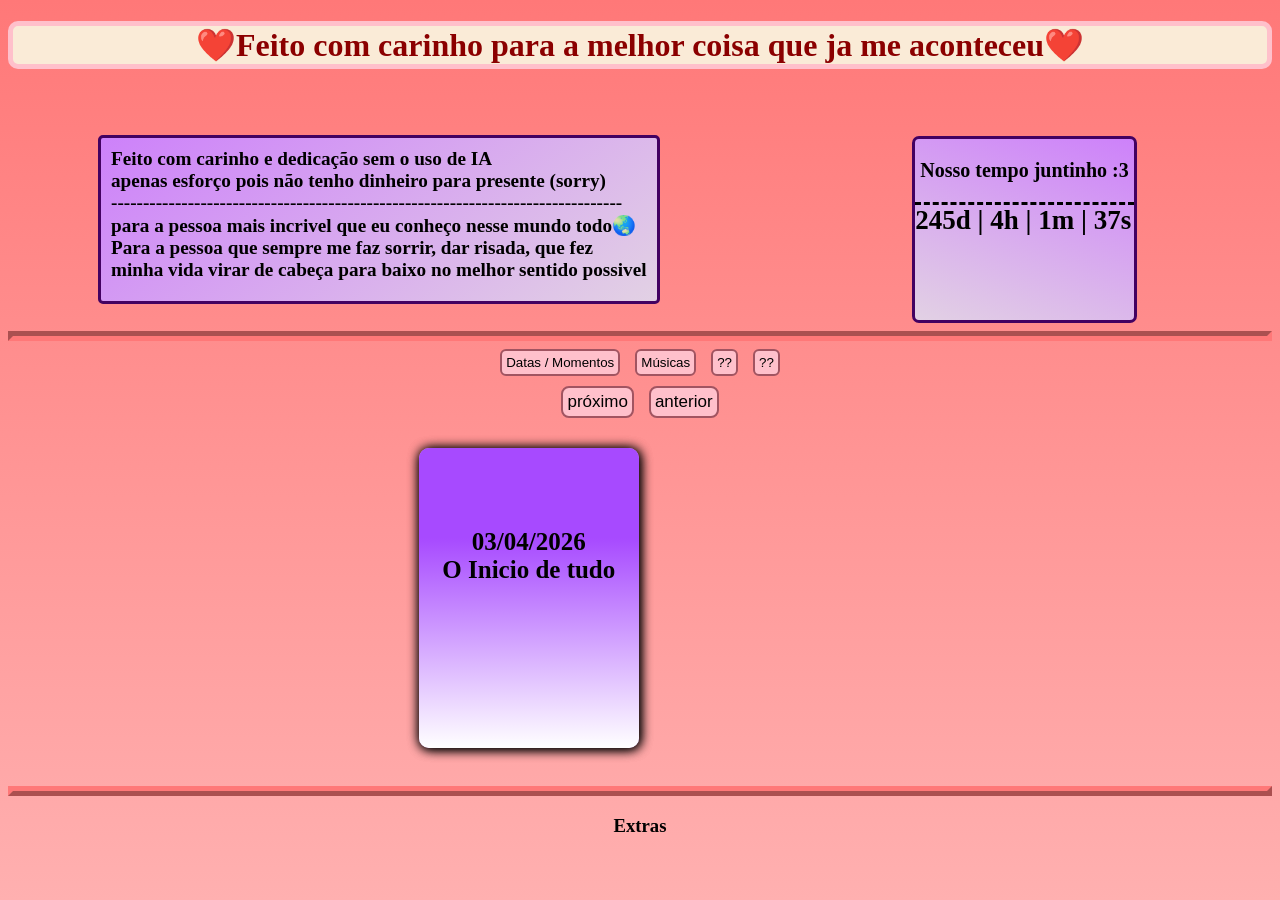
<file: site/index.html>
<!DOCTYPE html>
<html lang="pt-br">
<head>
    <meta charset="UTF-8">
    <meta name="viewport" content="width=device-width, initial-scale=1.0">
    <link rel="stylesheet" href="style.css">
    <title>Para o amor da minha vida</title>
</head>
<body>
    
    <h1 id="tituloPrincipal">❤️Feito com carinho para a melhor coisa que ja me aconteceu❤️</h1>

    
    <section class="sectionInicio">
        <p id="introdução">
            Feito com carinho e dedicação sem o uso de IA<br>apenas esforço pois não tenho dinheiro para presente (sorry)<br> --------------------------------------------------------------------------------
            <br>para a pessoa mais incrivel que eu conheço nesse mundo todo🌏<br>Para a pessoa que sempre me faz sorrir, dar risada, que fez <br>
            minha vida virar de cabeça para baixo no melhor sentido possivel 
        </p>
        <div class="timer">
         <p class="textoInicio1">Nosso tempo juntinho :3</p>
         <p id="relogio" class="contador"></p>
        </div>
    </section> 

    <hr>

    <div id="divBotoes">
        <button onclick="mostrarSection('tela1')" class="botoes">Datas / Momentos</button>
        <button onclick="mostrarSection('tela2')" class="botoes">Músicas</button>
        <button onclick="mostrarSection('tela3')" class="botoes">??</button>
        <button onclick="mostrarSection('tela4')" class="botoes">??</button>
    </div>

    <div id="divBotoes1">

        <button onclick="proximaSubSection()" class="botoes" id="botoes1">próximo</button>
        <button onclick="ultimaSubSection()" class="botoes" id="botoes1">anterior</button>
    </div>

        <section id="tela1" class="tela ativa">

                <section id="subSection" class="subtela">
                    <div class="book">
                        <p id="cardTexto">
                            O Inicio
                        </p>
                        <div class="cover">
                            <p id="cardTitulo"> 03/04/2026 <br>O Inicio de tudo</p>
                        </div>
                    </div>
                </section>
                
                
                <section id="subSection2" class="subtela">
                    <div class="book">
                        <p id="cardTexto">Hello</p>
                        <div class="cover">
                            <p id="cardTitulo">Teste</p>
                        </div>
                    <!-- </div> -->
                </section>
                
                
            </div>
        </section>
        
        <section id="tela2" class="tela">
            #2
        </section>
        
        <section id="tela3" class="tela">
            #3
        </section>
        
        <section id="tela4" class="tela">
            #4
        </section>

    <hr id="hrExtras">

    <h3 id="extrasTitulo">Extras</h3>
        

    <script src="script.js"></script>
</body>
</html>
</file>
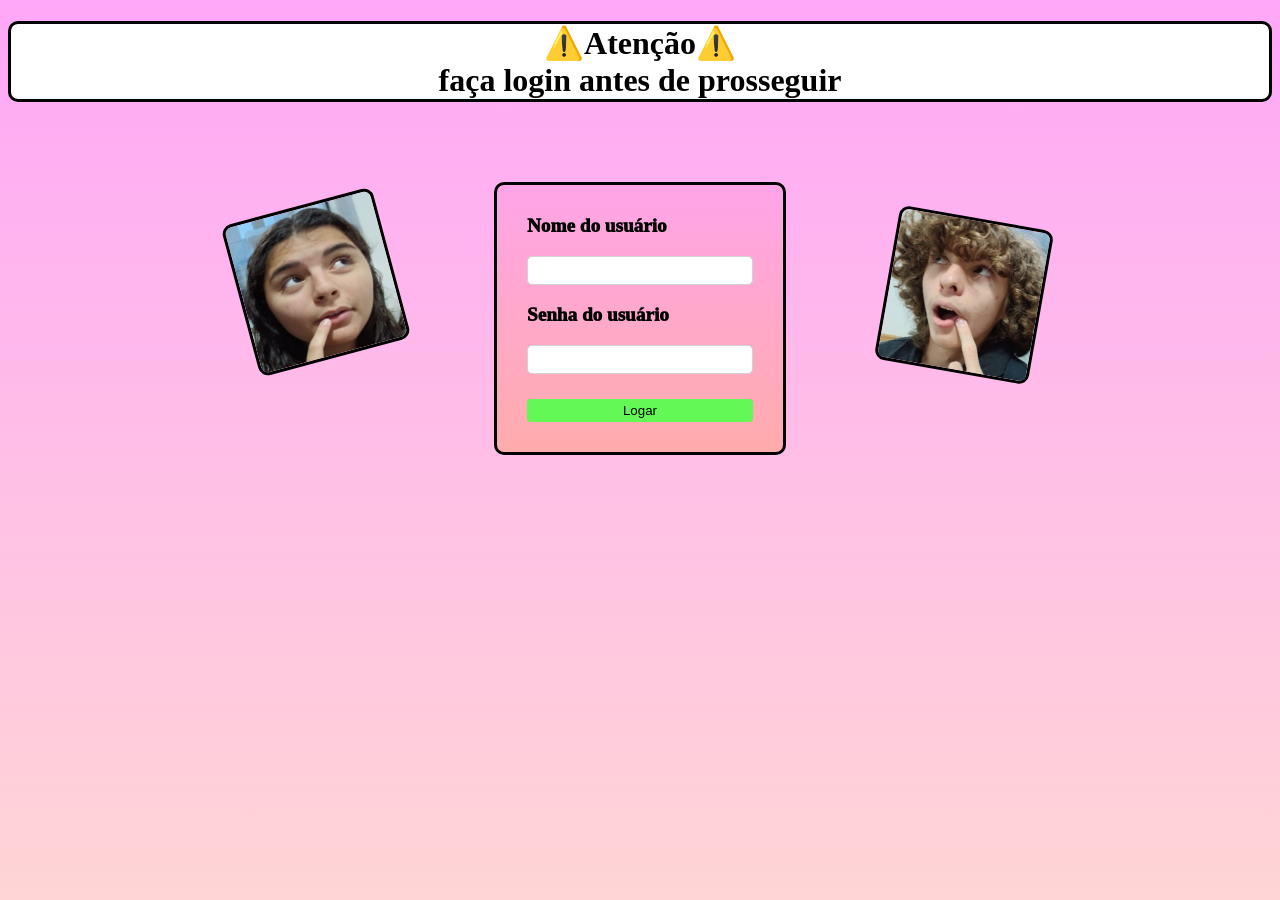
<file: site2/02-login.html>
<!DOCTYPE html>
<html lang="pt-br">
<head>
    <meta charset="UTF-8">
    <meta name="viewport" content="width=device-width, initial-scale=1.0">
    <title>Faça Login</title>
    <link rel="stylesheet" href="02-loginStyle.css">
    <link rel="shortcut icon" href="favicon.ico" type="image/x-icon">
</head>
<body>
    <h1>⚠️Atenção⚠️<br> faça login antes de prosseguir</h1>

    <section id="section-login">
        <img src="image/principal/img2.jpg" id="imagem2">
        <div class="div-login">
            <p id="texto-usuario">Nome do usuário</p>
            <input type="text" id="usuario">
            <p id="texto-senha">Senha do usuário</p>
            <input type="text" id="senha">
            <br>
            <output id="saida"></output>
            <br>
            <button onclick="fazerLogin()" id="botao-login">Logar</button>
        </div>
        <img src="image/principal/img1.jpg" id="imagem1">
    </section>



    <script src="01-script.js"></script>
</body>
</html>
</file>
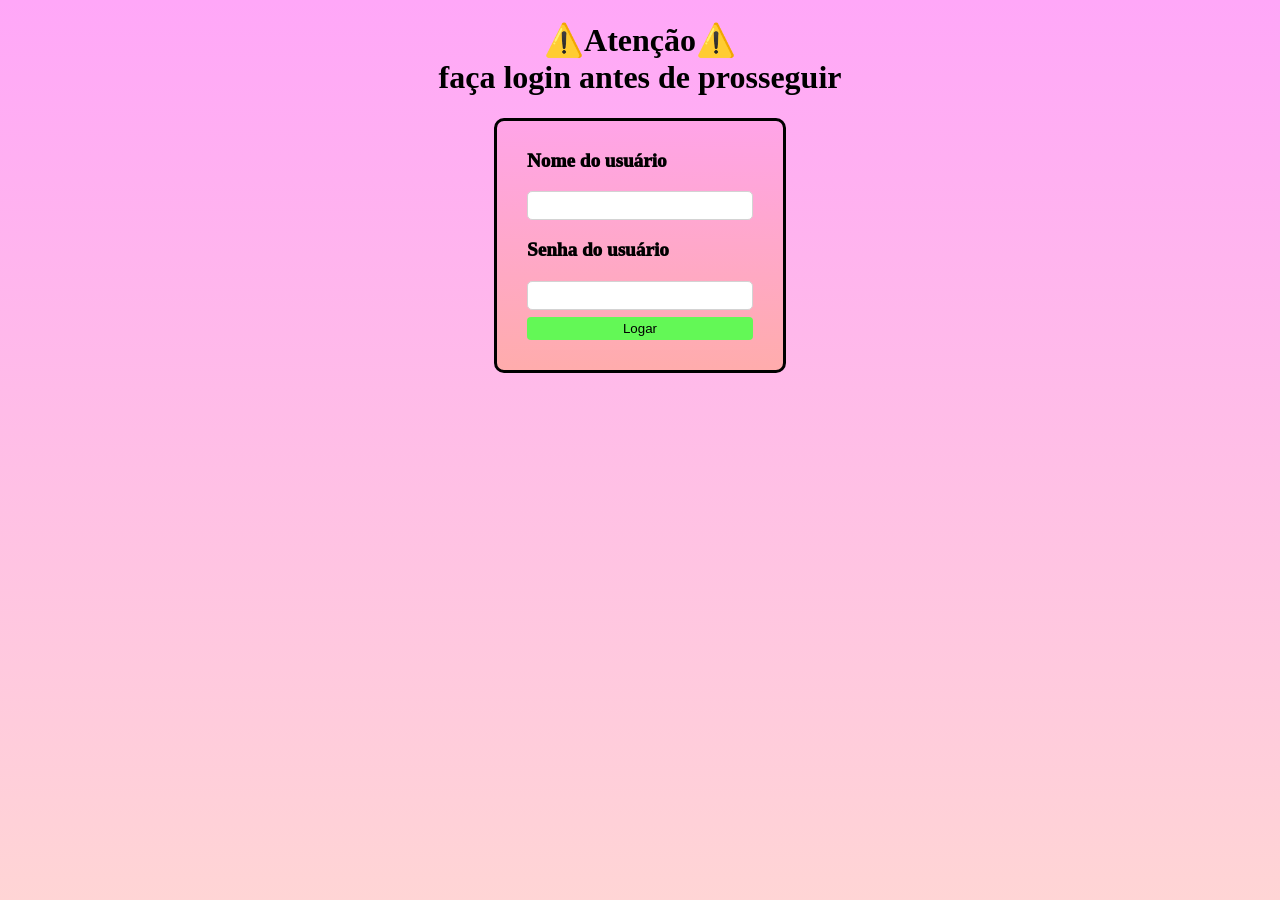
<file: site2/login.html>
<!DOCTYPE html>
<html lang="pt-br">
<head>
    <meta charset="UTF-8">
    <meta name="viewport" content="width=device-width, initial-scale=1.0">
    <title>Faça Login</title>
    <link rel="stylesheet" href="loginStyle.css">
    <link rel="shortcut icon" href="favicon.ico" type="image/x-icon">
</head>
<body>
    <h1>⚠️Atenção⚠️<br> faça login antes de prosseguir</h1>

    <section id="section-login">
        <div class="div-login">
            <p id="texto-usuario">Nome do usuário</p>
            <input type="text" id="usuario">
            <p id="texto-senha">Senha do usuário</p>
            <input type="text" id="senha">
            <br>
            <output id="saida"></output>
            <button onclick="fazerLogin()" id="botao-login">Logar</button>
            
        </div>
    </section>

    <script src="script.js"></script>
</body>
</html>
</file>
<file: site/style.css>
/* Inicio da página */
#tituloPrincipal{
    text-align: center;
    color: darkred;
    border-style: solid;
    border-radius: 10px;
    border-color: pink;
    background-color: antiquewhite;
    border-width: 5px;
}
.sectionInicio{
    display:flex;
    flex-direction: row;
}
#introdução{
    padding: 10px;
    padding-bottom: 20px;
    font-weight: bolder;
    font-size: larger;
    margin-left: 90px;
    margin-top: 44px;
    border-style: solid;
    border-radius: 5px;
    border-color: rgb(67, 1, 97);
    background-image: linear-gradient(145deg, rgb(205, 129, 250),rgb(226, 209, 228));
}
.textoInicio1{
    font-size: 20px;
    font-weight: bolder;
    margin-left: 5px;
    margin-right: 5px;
}
.contador{
    font-size: 27px;
    font-weight: bolder;
    border-style: dashed;
    border-left: 0px;
    border-right: 0px;
    border-bottom: 0px;
    margin-bottom: 0px;
    margin-top: 10px;
}
.timer{
    margin-left: 20%;
    margin-top: 45px;
    max-height: fit-content;
    border-style: solid;
    border-radius: 7px;
    border-color: rgb(67, 1, 97);
    background-image: linear-gradient(200deg, rgb(205, 129, 250),rgb(226, 209, 228));
}



/* Parte boa */
#divBotoes{
    display: flex;
    justify-content: center;
    gap: 15px;
}
.botoes{
    border-style: solid;
    border-color: rgb(161, 84, 97);
    border-radius: 6px;
    background-color: pink;
    padding: 4px;
}
.botoes:hover{
    transition-duration: 0.35s;
    scale: 1.15;
}

#divBotoes1{
    display: flex;
    justify-content: center;
    gap: 15px;
    margin-top: 10px;
}
#botoes1{
    font-size: 17px;
    border-radius: 8px;
}

.book {
    margin-left: 32.5%;
    margin-top: 30px;
    margin-bottom: 30px;
    position: relative;
    border-radius: 10px;
    width: 220px;
    height: 300px;
    background-color: rgb(219, 164, 255);
    -webkit-box-shadow: 1px 1px 12px #000;
    box-shadow: 1px 1px 12px #000;
    -webkit-transform: preserve-3d;
    -ms-transform: preserve-3d;
    transform: preserve-3d;
    -webkit-perspective: 2000px;
    perspective: 2000px;
    display: -webkit-box;
    display: -ms-flexbox;
    display: flex;
    -webkit-box-align: center;
    -ms-flex-align: center;
    align-items: center;
    -webkit-box-pack: center;
    -ms-flex-pack: center;
    justify-content: center;
    color: #000;
}
.cover {
  top: 0;
  position: absolute;
  background-image: linear-gradient(rgb(167, 74, 255)30%, rgb(255,255,255));
  width: 100%;
  height: 100%;
  border-radius: 10px;
  cursor: pointer;
  -webkit-transition: all 0.5s;
  transition: all 0.5s;
  -webkit-transform-origin: 0;
  -ms-transform-origin: 0;
  transform-origin: 0;
  -webkit-box-shadow: 1px 1px 12px #000;
  box-shadow: 1px 1px 12px #000;
  display: -webkit-box;
  display: -ms-flexbox;
  display: flex;
  -webkit-box-align: center;
  -ms-flex-align: center;
  align-items: center;
  -webkit-box-pack: center;
  -ms-flex-pack: center;
  text-align: center;
  justify-content: center;
}
.book:hover .cover {
  -webkit-transition: all 0.5s;
  transition: all 0.5s;
  -webkit-transform: rotatey(-83deg);
  -ms-transform: rotatey(-83deg);
  transform: rotatey(-83deg);
}
#cardTitulo{
  font-size: 25px;
  font-weight: bolder;
  margin-bottom: 50%;
}
#cardTexto{
    overflow-wrap: break-word;
    font-size: 15px;
    font-weight: bolder;
    margin-left: 16.5px;
}
.tela{
    display: none;
}
.subtela{
    display: none;
}
.ativa{
    display: block;
}

/* Fim da página */
#hrExtras{
    rotate: 180deg;
}
#extrasTitulo{
    text-align: center;
}


/* Aplicar a todos */
body{
    background-image: linear-gradient(rgb(255, 120, 120), rgb(255, 176, 176));
    background-attachment: fixed;
}
hr{
    border-width: 5px;
    border-color: rgb(255, 120, 120);
}
</file>
<file: site2/02-loginStyle.css>
#section-login{
    display: flex;
    /* justify-content: center; */
    justify-content: center;
}
.div-login{
    border-style: solid;
    border-radius: 10px;
    padding: 10px;
    padding-right: 30px;
    padding-left: 30px;
    padding-bottom: 30px;
    background-image: linear-gradient(rgb(255, 164, 232), rgb(255, 172, 172));
    /* margin-top: 20px; */
}
#botao-login{
    border: 0px;
    background-color: rgb(99, 248, 86);
    width: 100%;
    height: 23px;
    border-radius: 4px;
    margin-top: 7px;
}
#texto-usuario, #texto-senha{
    text-align: left;
    font-weight: 1000;
    font-size: larger;
}
input{
    width: 220px;
    height: 25px;
    border-radius: 5px;
    border: 1px;
    border-style: solid;
    border-color: lightgray;
}
#saida{
    color: red;
    font-size: smaller;
}
#imagem1{
    width: 150px;
    height: 150px;
    border-radius: 10px;
    border-style: solid;
    margin-left: 100px;
    margin-top: 35px;
    rotate: 10deg;
}
#imagem2{
    width: 150px;
    height: 150px;
    transform: scaleX(-1);
    border-radius: 10px;
    border-style: solid;
    margin-right: 100px;
    margin-top: 22px;
    rotate: -15deg;
}


/* Outros */
#botao-login:hover{
    cursor: pointer;
    transition: 0.2s;
    scale: 1.03;
}
h1{
    text-align: center;
    margin-bottom: 80px;
    background-color: white;
    border-radius: 10px;
    border-color: black;
    border-style: solid;
    
}
body{
    background-image: linear-gradient(rgb(255, 167, 248), rgb(255, 213, 213));
    background-attachment: fixed;
}
</file>
<file: site2/loginStyle.css>
#section-login{
    display: flex;
    /* text-align: center; */
}
.div-login{
    border-style: solid;
    border-radius: 10px;
    padding: 10px;
    padding-right: 30px;
    padding-left: 30px;
    padding-bottom: 30px;
    background-image: linear-gradient(rgb(255, 164, 232), rgb(255, 172, 172));
    margin: auto;
}
#botao-login{
    border: 0px;
    background-color: rgb(99, 248, 86);
    width: 100%;
    height: 23px;
    border-radius: 4px;
    margin-top: 7px;
}
#texto-usuario, #texto-senha{
    text-align: left;
    font-weight: 1000;
    font-size: larger;
}
input{
    width: 220px;
    height: 25px;
    border-radius: 5px;
    border: 1px;
    border-style: solid;
    border-color: lightgray;
}
#saida{
    color: red;
}


/* Outros */
#botao-login:hover{
    transition: 0.2s;
    scale: 1.03;
}
h1{
    text-align: center;
}
body{
    background-image: linear-gradient(rgb(255, 167, 248), rgb(255, 213, 213));
    background-attachment: fixed;
}
</file>
